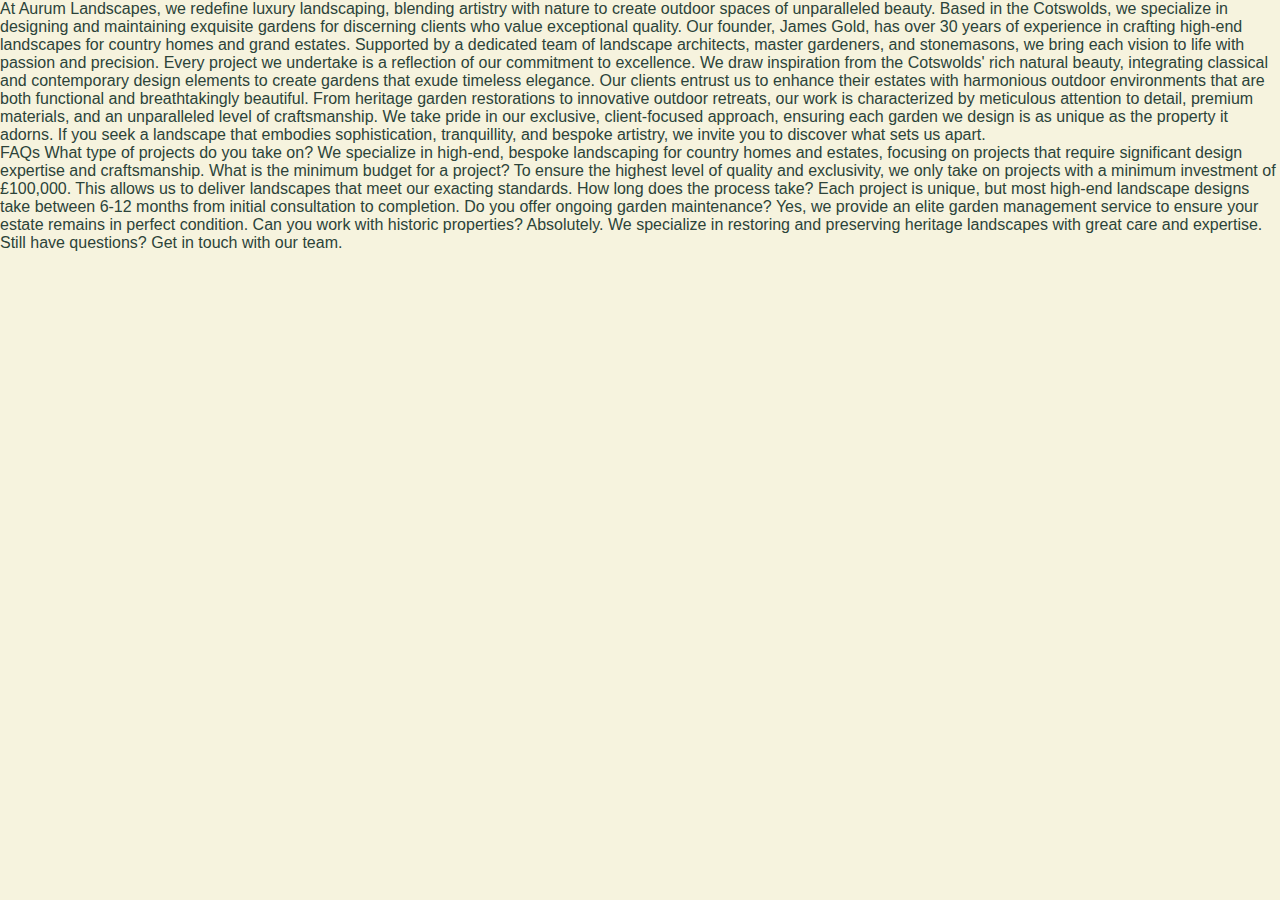
<file: pages/about.html>
<!DOCTYPE html>
<html lang="en">
<head>
    <meta charset="UTF-8">
    <meta name="viewport" content="width=device-width, initial-scale=1.0">
    <title>About Us</title>
    <script type="module" src="/assets/script/templates.js"></script>
    <script src="../assets/script/menu.js"></script>
    <link rel="stylesheet" href="/assets/style/style.css">
</head>
<body>
    <nav-template></nav-template>  
    <p>
        At Aurum Landscapes, we redefine luxury landscaping, blending artistry with nature to create outdoor spaces of unparalleled beauty. Based in the Cotswolds, we specialize in designing and maintaining exquisite gardens for discerning clients who value exceptional quality.
        Our founder, James Gold, has over 30 years of experience in crafting high-end landscapes for country homes and grand estates. Supported by a dedicated team of landscape architects, master gardeners, and stonemasons, we bring each vision to life with passion and precision.
        Every project we undertake is a reflection of our commitment to excellence. We draw inspiration from the Cotswolds' rich natural beauty, integrating classical and contemporary design elements to create gardens that exude timeless elegance.
        Our clients entrust us to enhance their estates with harmonious outdoor environments that are both functional and breathtakingly beautiful. From heritage garden restorations to innovative outdoor retreats, our work is characterized by meticulous attention to detail, premium materials, and an unparalleled level of craftsmanship.
        We take pride in our exclusive, client-focused approach, ensuring each garden we design is as unique as the property it adorns. If you seek a landscape that embodies sophistication, tranquillity, and bespoke artistry, we invite you to discover what sets us apart.
    </p>

    <p>
        FAQs
        What type of projects do you take on?
        We specialize in high-end, bespoke landscaping for country homes and estates, focusing on projects that require significant design expertise and craftsmanship.
        What is the minimum budget for a project?
        To ensure the highest level of quality and exclusivity, we only take on projects with a minimum investment of £100,000. This allows us to deliver landscapes that meet our exacting standards.
        How long does the process take?
        Each project is unique, but most high-end landscape designs take between 6-12 months from initial consultation to completion.
        Do you offer ongoing garden maintenance?
        Yes, we provide an elite garden management service to ensure your estate remains in perfect condition.
        Can you work with historic properties?
        Absolutely. We specialize in restoring and preserving heritage landscapes with great care and expertise.
        Still have questions? Get in touch with our team.
    </p>
</body>
</html>
</file>
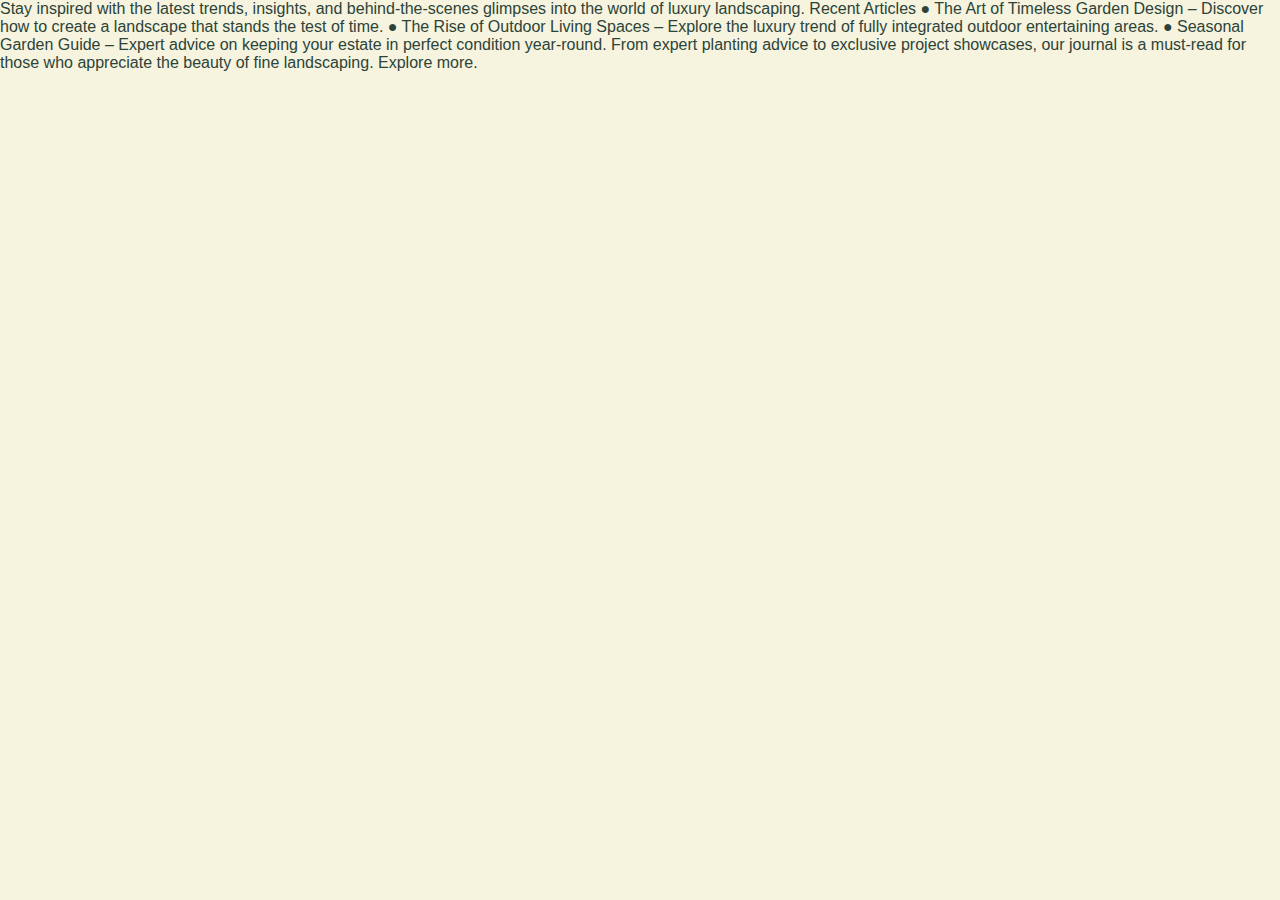
<file: pages/blog.html>
<!DOCTYPE html>
<html lang="en">
<head>
    <meta charset="UTF-8">
    <meta name="viewport" content="width=device-width, initial-scale=1.0">
    <title>Our Insights</title>
    <script type="module" src="/assets/script/templates.js"></script>
    <script src="../assets/script/menu.js"></script>
    <link rel="stylesheet" href="/assets/style/style.css">
</head>
<body>
    <nav-template></nav-template>  
    <p>
        Stay inspired with the latest trends, insights, and behind-the-scenes glimpses into the world of luxury landscaping.
        Recent Articles
        ●	The Art of Timeless Garden Design – Discover how to create a landscape that stands the test of time.
        ●	The Rise of Outdoor Living Spaces – Explore the luxury trend of fully integrated outdoor entertaining areas.
        ●	Seasonal Garden Guide – Expert advice on keeping your estate in perfect condition year-round.
        From expert planting advice to exclusive project showcases, our journal is a must-read for those who appreciate the beauty of fine landscaping. Explore more.
    </p>
</body>
</html>
</file>
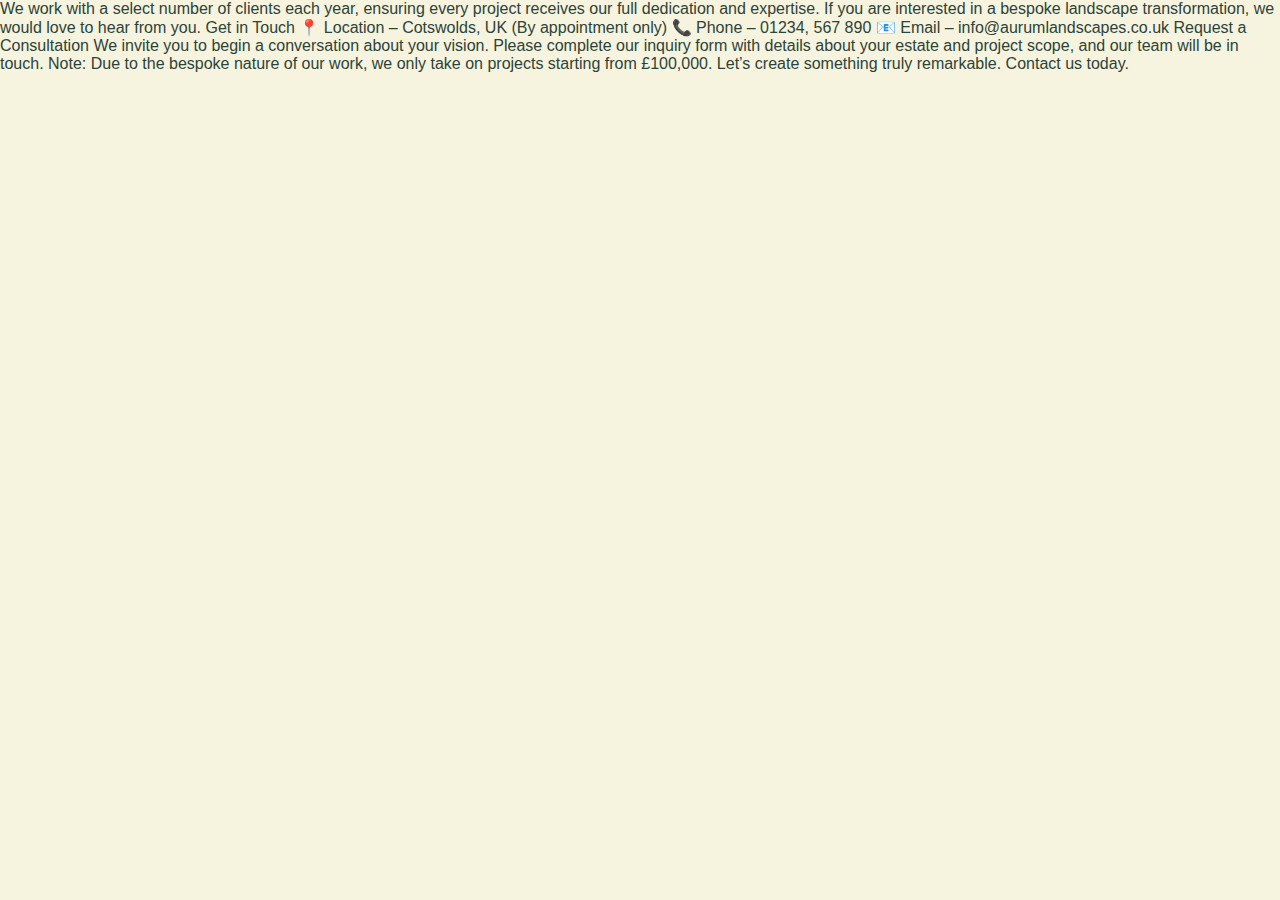
<file: pages/contact.html>
<!DOCTYPE html>
<html lang="en">
<head>
    <meta charset="UTF-8">
    <meta name="viewport" content="width=device-width, initial-scale=1.0">
    <title>Contact</title>
    <script type="module" src="/assets/script/templates.js"></script>
    <script src="../assets/script/menu.js"></script>
    <link rel="stylesheet" href="/assets/style/style.css">
</head>
<body>
    <nav-template></nav-template>
    <p>
        We work with a select number of clients each year, ensuring every project receives our full dedication and expertise. If you are interested in a bespoke landscape transformation, we would love to hear from you.
        Get in Touch
        📍 Location – Cotswolds, UK (By appointment only)
        📞 Phone – 01234, 567 890
        📧 Email – info@aurumlandscapes.co.uk
        Request a Consultation
        We invite you to begin a conversation about your vision. Please complete our inquiry form with details about your estate and project scope, and our team will be in touch.
        Note: Due to the bespoke nature of our work, we only take on projects starting from £100,000.
        Let’s create something truly remarkable. Contact us today.
    </p>
</body>
</html>
</file>
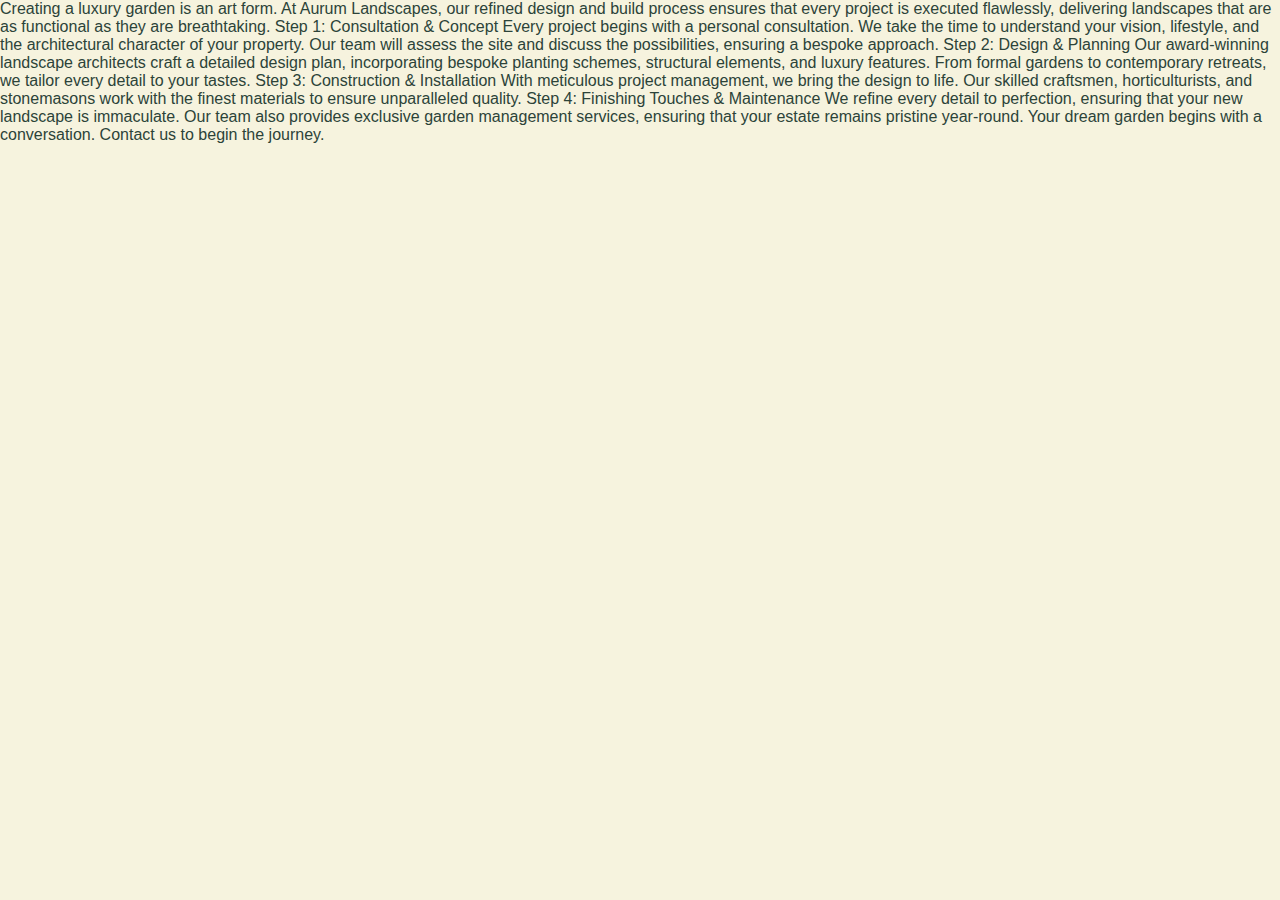
<file: pages/our-process.html>
<!DOCTYPE html>
<html lang="en">
<head>
    <meta charset="UTF-8">
    <meta name="viewport" content="width=device-width, initial-scale=1.0">
    <title>Our Process</title>
    <script type="module" src="/assets/script/templates.js"></script>
    <script src="../assets/script/menu.js"></script>
    <link rel="stylesheet" href="/assets/style/style.css">
</head>
<body>
    <nav-template></nav-template>
    <p>
        Creating a luxury garden is an art form. At Aurum Landscapes, our refined design and build process ensures that every project is executed flawlessly, delivering landscapes that are as functional as they are breathtaking.
        Step 1: Consultation & Concept
        Every project begins with a personal consultation. We take the time to understand your vision, lifestyle, and the architectural character of your property. Our team will assess the site and discuss the possibilities, ensuring a bespoke approach.
        Step 2: Design & Planning
        Our award-winning landscape architects craft a detailed design plan, incorporating bespoke planting schemes, structural elements, and luxury features. From formal gardens to contemporary retreats, we tailor every detail to your tastes.
        Step 3: Construction & Installation
        With meticulous project management, we bring the design to life. Our skilled craftsmen, horticulturists, and stonemasons work with the finest materials to ensure unparalleled quality.
        Step 4: Finishing Touches & Maintenance
        We refine every detail to perfection, ensuring that your new landscape is immaculate. Our team also provides exclusive garden management services, ensuring that your estate remains pristine year-round.
        Your dream garden begins with a conversation. Contact us to begin the journey.
    </p>
</body>
</html>
</file>
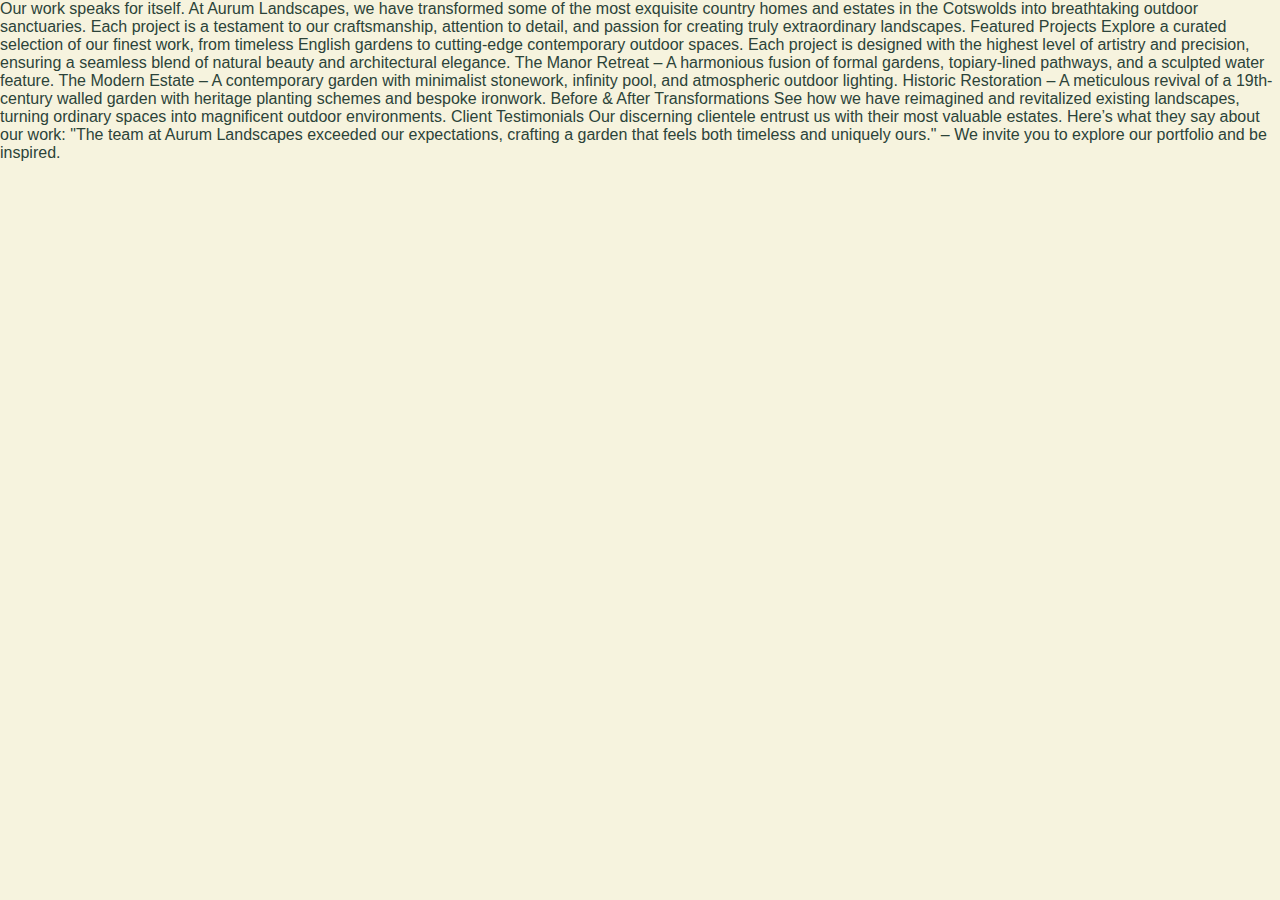
<file: pages/portfolio.html>
<!DOCTYPE html>
<html lang="en">
<head>
    <meta charset="UTF-8">
    <meta name="viewport" content="width=device-width, initial-scale=1.0">
    <title>Our Portfolio</title>
    <script type="module" src="/assets/script/templates.js"></script>
    <script src="../assets/script/menu.js"></script>
    <link rel="stylesheet" href="/assets/style/style.css">
</head>
<body>
    <nav-template></nav-template>
    <p>
        Our work speaks for itself. At Aurum Landscapes, we have transformed some of the most exquisite country homes and estates in the Cotswolds into breathtaking outdoor sanctuaries. Each project is a testament to our craftsmanship, attention to detail, and passion for creating truly extraordinary landscapes.
        Featured Projects
        Explore a curated selection of our finest work, from timeless English gardens to cutting-edge contemporary outdoor spaces. Each project is designed with the highest level of artistry and precision, ensuring a seamless blend of natural beauty and architectural elegance.
        The Manor Retreat – A harmonious fusion of formal gardens, topiary-lined pathways, and a sculpted water feature.
        The Modern Estate – A contemporary garden with minimalist stonework, infinity pool, and atmospheric outdoor lighting.
        Historic Restoration – A meticulous revival of a 19th-century walled garden with heritage planting schemes and bespoke ironwork.
        Before & After Transformations
        See how we have reimagined and revitalized existing landscapes, turning ordinary spaces into magnificent outdoor environments.
        Client Testimonials
        Our discerning clientele entrust us with their most valuable estates. Here’s what they say about our work:
        "The team at Aurum Landscapes exceeded our expectations, crafting a garden that feels both timeless and uniquely ours." – 
        We invite you to explore our portfolio and be inspired.
    </p>
</body>
</html>
</file>
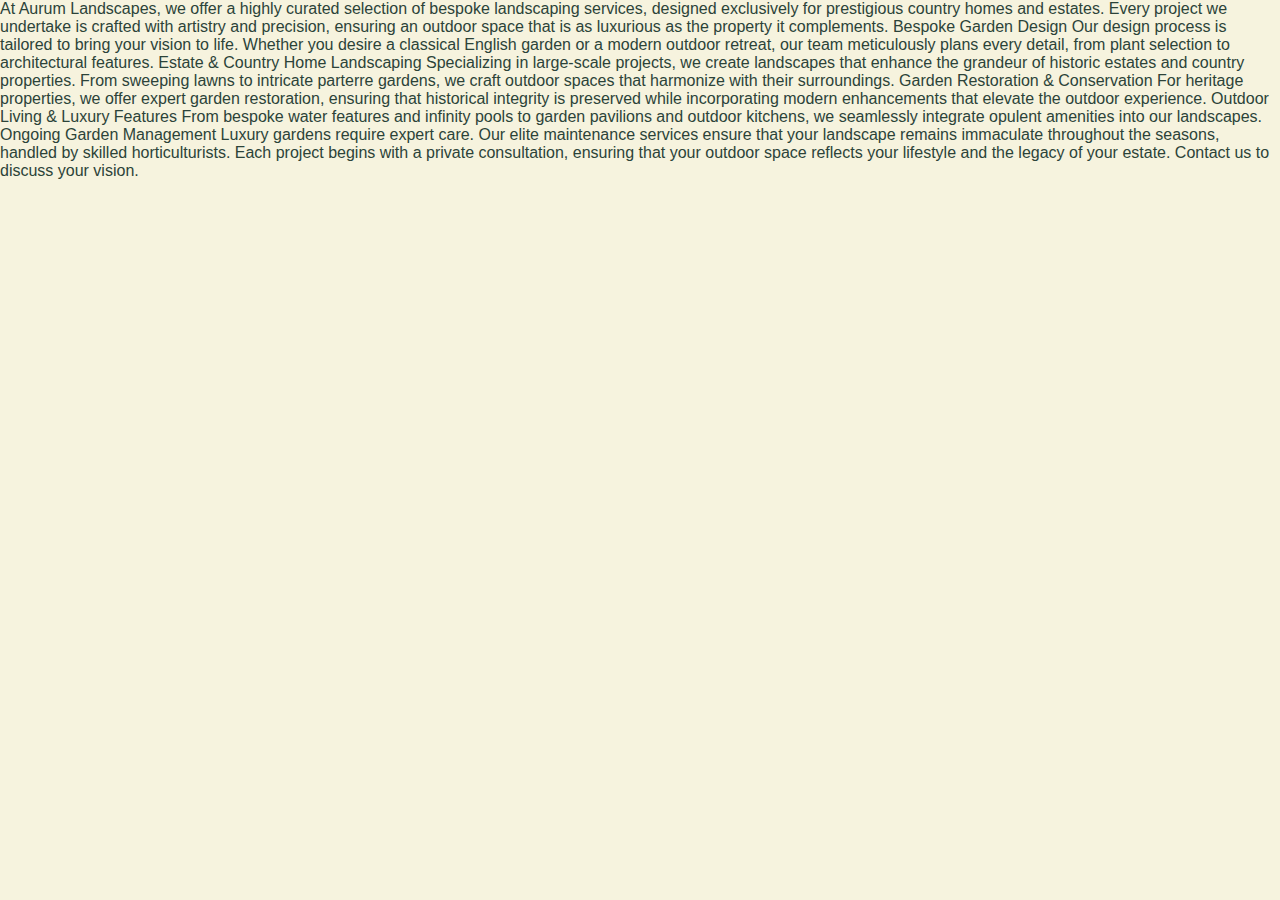
<file: pages/services.html>
<!DOCTYPE html>
<html lang="en">
<head>
    <meta charset="UTF-8">
    <meta name="viewport" content="width=device-width, initial-scale=1.0">
    <title>Services</title>
    <script type="module" src="/assets/script/templates.js"></script>
    <script src="../assets/script/menu.js"></script>
    <link rel="stylesheet" href="/assets/style/style.css">
</head>
<body>
    <nav-template></nav-template>
    <p>
        At Aurum Landscapes, we offer a highly curated selection of bespoke landscaping services, designed exclusively for prestigious country homes and estates. Every project we undertake is crafted with artistry and precision, ensuring an outdoor space that is as luxurious as the property it complements.
        Bespoke Garden Design
        Our design process is tailored to bring your vision to life. Whether you desire a classical English garden or a modern outdoor retreat, our team meticulously plans every detail, from plant selection to architectural features.
        Estate & Country Home Landscaping
        Specializing in large-scale projects, we create landscapes that enhance the grandeur of historic estates and country properties. From sweeping lawns to intricate parterre gardens, we craft outdoor spaces that harmonize with their surroundings.
        Garden Restoration & Conservation
        For heritage properties, we offer expert garden restoration, ensuring that historical integrity is preserved while incorporating modern enhancements that elevate the outdoor experience.
        Outdoor Living & Luxury Features
        From bespoke water features and infinity pools to garden pavilions and outdoor kitchens, we seamlessly integrate opulent amenities into our landscapes.
        Ongoing Garden Management
        Luxury gardens require expert care. Our elite maintenance services ensure that your landscape remains immaculate throughout the seasons, handled by skilled horticulturists.
        Each project begins with a private consultation, ensuring that your outdoor space reflects your lifestyle and the legacy of your estate. Contact us to discuss your vision.
    </p>
</body>
</html>
</file>
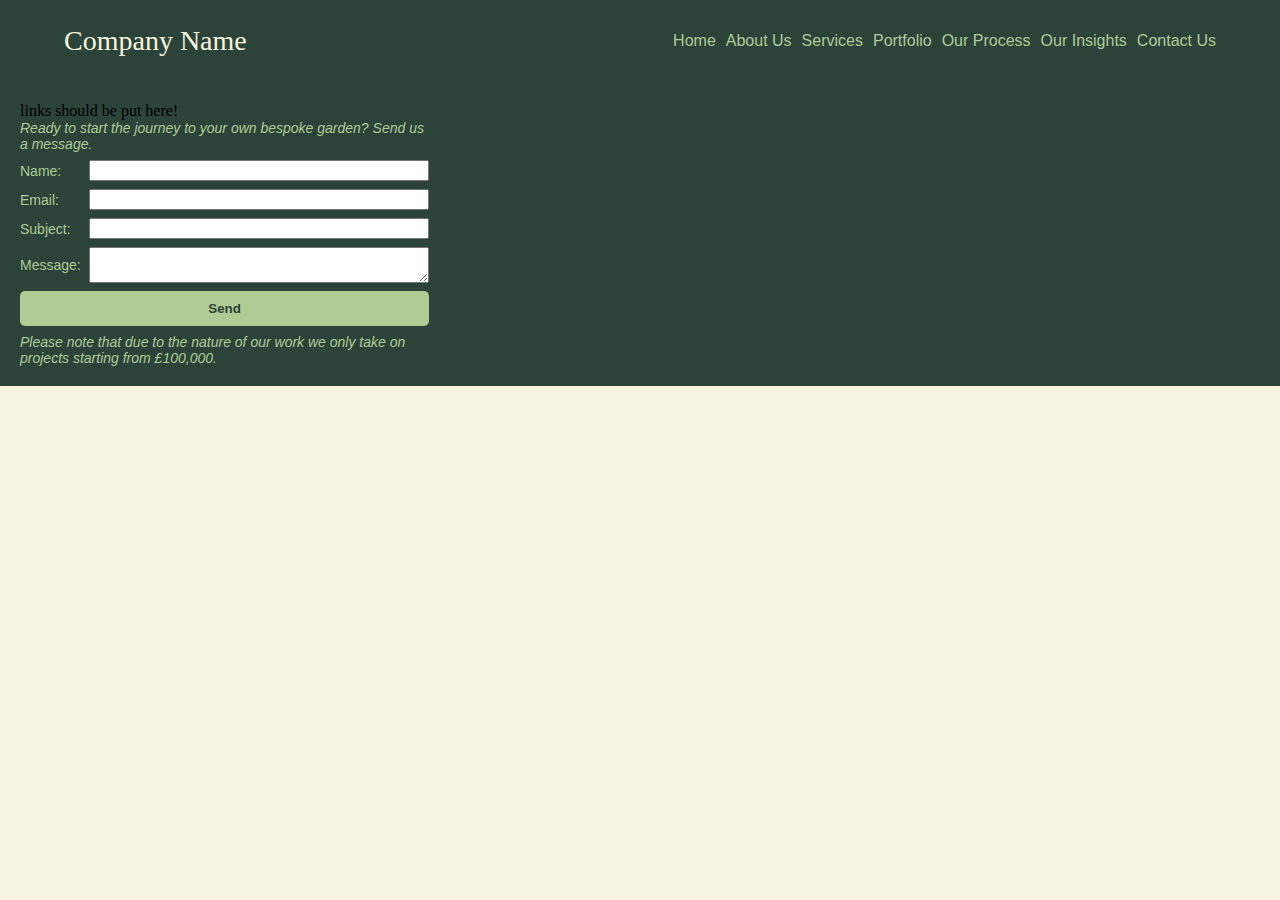
<file: pages/templates.html>
<!--Hello! You're definitely not supposed to be here. This is where I test my templates before putting them into a javascript file.-->
<!DOCTYPE html>
<html lang="en">
<head>
    <meta charset="UTF-8">
    <meta name="viewport" content="width=device-width, initial-scale=1.0">
    <link rel="stylesheet" href="../assets/style/style.css">
    <script src="../assets/script/menu.js"></script>
    <title>Template Testing</title>
</head>
<body>
    <header>
        <p class="logo">Company Name</p>
        <nav>
            <button class="menu-toggle" id="hamburger">&#9776;</button>
            <ul class="nav-list">
                <li>
                    <a href=index.html>Home</a>
                </li>
                <li>
                    <a href=about.html>About Us</a>
                </li>
                <li>
                    <a href=services.html>Services</a>
                </li>
                <li>
                    <a href=portfolio.html>Portfolio</a>
                </li>
                <li>
                    <a href=our-process.html>Our Process</a>
                </li>
                <li>
                    <a href=blog.html>Our Insights</a>
                </li>
                <li>
                    <a class="contactlink" href=contact.html>Contact Us</a>
                </li>
            </ul>
        </nav>
    </header>

    <!--This is the footer.-->
    <footer>
        <section class="links">
            links should be put here!
        </section>
        <section class="formcontainer">
            
            <form id="contactform">
                <p class="formnote">Ready to start the journey to your own bespoke garden? Send us a message.</p>
                <label for="name">Name:</label>
                <input type="text" id="name" name="name" required>
            
                <label for="email">Email:</label>
                <input type="email" id="email" name="email" required>
            
                <label for="subject">Subject:</label>
                <input type="text" id="subject" name="subject" required>
            
                <label for="message">Message:</label>
                <textarea id="message" name="message" required></textarea>
                <button type="submit">Send</button>
                <p class="formnote">Please note that due to the nature of our work we only take on projects starting from £100,000.</p>
            </form>  
        </section>
    </footer>
</body>
</html>
</file>
<file: assets/style/style.css>
*{
    box-sizing: border-box;
    margin: 0;
}
body{
    background-color: #F6F3DE;
    overflow-x: hidden;
}

/*header*/
header{
    background-color: #2C4339;
    display: flex;
    justify-content: space-between;
    padding: 25px 5%;
    z-index: 10;
}
p.logo{
    color: #F6F3DE;
    font-size: large;
    font-size: 28px;
    display: flex;
}
/*Nav*/
nav{
    display: flex;
    align-items: center;
}
nav ul{
    list-style-type: none;
    display: flex;
    align-items: center;
    gap: 10px;
    padding: 0;
    margin: 0;
}
nav ul li{
    display: inline;
}
/*mobile / small screen menu */
.menu-toggle {
    display: none;
    font-size: 40px;
    color: #AECC94;
    background: none;
    border: none;
    cursor: pointer;
}
@media screen and (max-width: 950px) {
    .nav-list {
        font-size: larger;
        z-index: 5;
        display: flex;
        flex-direction: column;
        background-color: #2C4339;
        position: absolute;
        top: 11%; 
        right: -100%; /* Initially hide off the screen */
        width: 300px;  /* Set the width of the sliding menu */
        height: 100%;
        text-align: center;
        transition: right 0.3s ease; /* Add transition for smooth sliding */
        overflow-x: hidden;
    }
    .nav-list li {
        margin: 10px 0;
    }

    .menu-toggle {
        display: block;
    }
}
.nav-list.active {
    display: flex;
    right: 0;
    
}
/*articles*/
article{
    padding: 20px 5%;
}
/*footer specific stylin and forms*/
footer{
    justify-content: space-between;
    display: block;
    padding: 20px;
    background-color: #2C4339;
}
form{
    font-family: 'Roboto','Arial';
    color: #AECC94;
    font-size: 14px;
    display: grid;
    grid-template-columns: auto 1fr;
    gap:8px;
    max-width: 33%;
    align-items: center;
}
form button {
    grid-column: span 2;
    background-color: #AECC94;
    font-weight: bold;
    color: #2C4339;
    border: none;
    padding: 10px;
    border-radius: 5px;
}
form .formnote{
    color: #AECC94;
    font-style: italic;
    grid-column: span 2;
}
/*text - adding web safe fonts for accessibility */

h1, h2, h3, h4, h5, p.logo{
    font-family: 'Lora','Garamond';
}

p, a{
    font-family: 'Roboto','Arial';
    color: #2C4339;
}

nav ul a{
    text-decoration: none;
    color: #AECC94;
}
nav ul button a{
    color: #2C4339;
    text-decoration: none;
}
</file>
